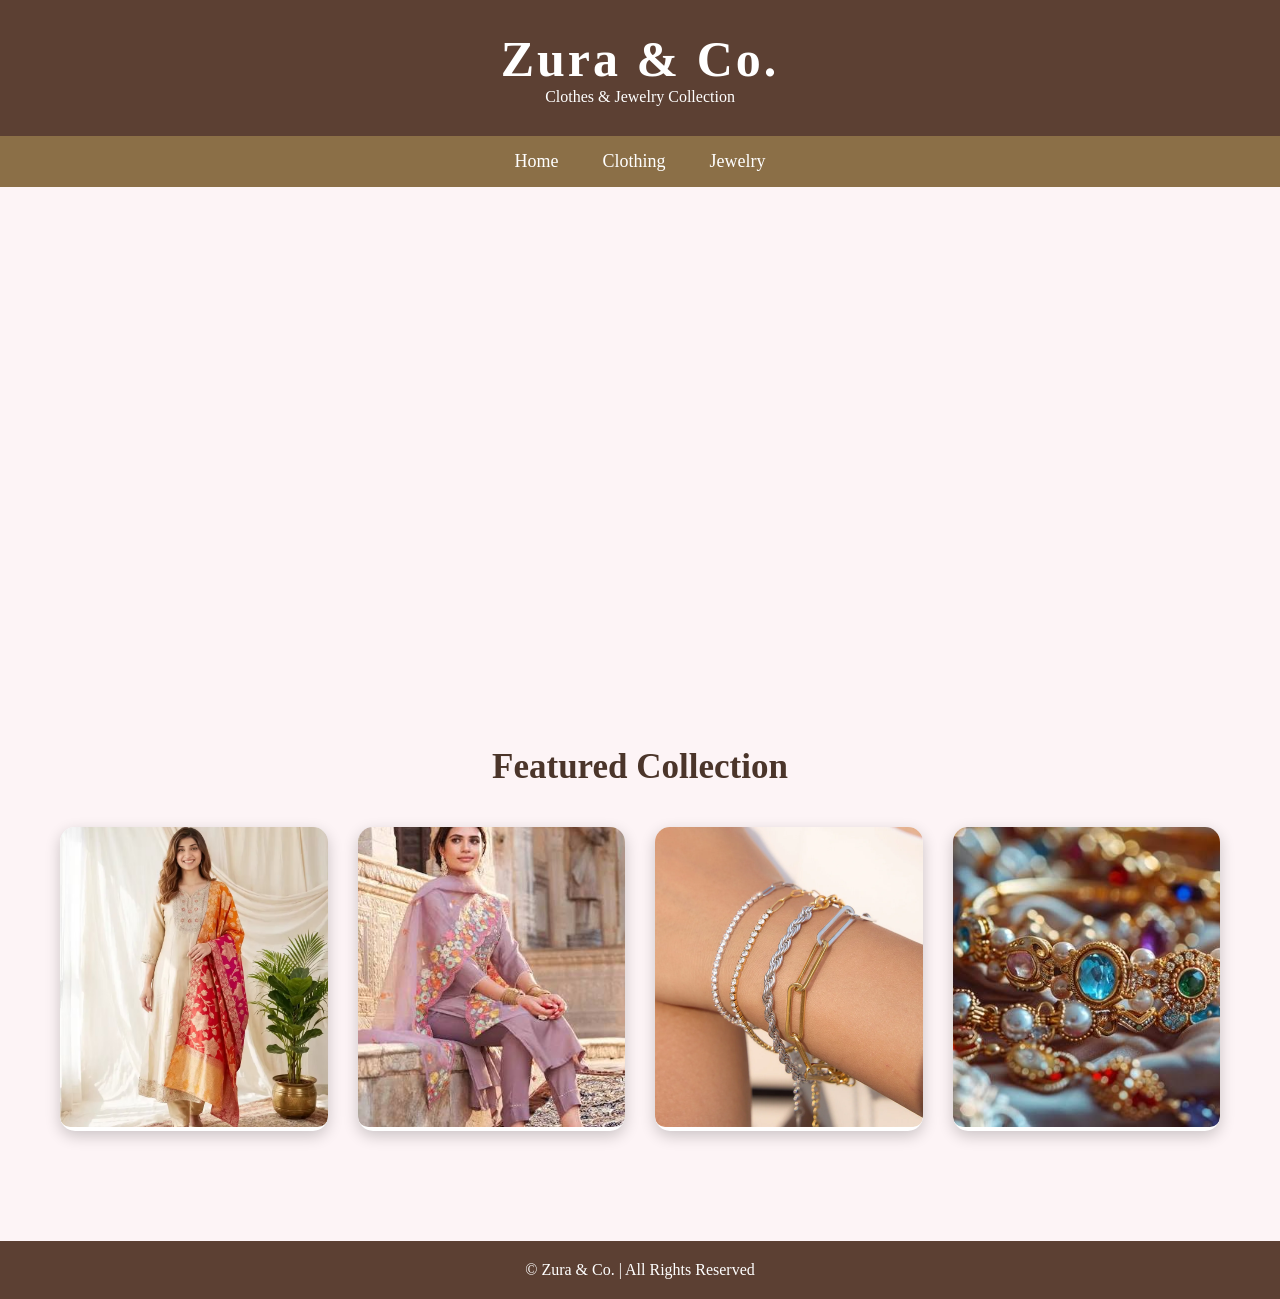
<file: index.html>
<!DOCTYPE html>
<html lang="en">
<head>
    <meta charset="UTF-8">
    <meta name="viewport" content="width=device-width, initial-scale=1.0">
    <title>Zura & Co.</title>
    <link rel="stylesheet" href="style.css">
</head>
<body>

<header>
    <h1>Zura & Co.</h1>
    <p>Clothes & Jewelry Collection</p>
</header>

<nav>
    <a href="home.html">Home</a>
    <a href="clothing.html">Clothing</a>
    <a href="jewelry.html">Jewelry</a>
</nav>
<section class="hero">
    
</section>

<section class="products">
    <h2>Featured Collection</h2>

    <div class="product-grid">

        <div class="card">
            <img src="image1.jpg.avif" alt="">
        </div>

        <div class="card">
            <img src="image2.jpg.jfif" alt="">
        </div>

        <div class="card">
            <img src="image3.jpg" alt="">
        </div>

        <div class="card">
            <img src="image4.jpg" alt="">
        </div>

    </div>
</section>

<footer>
    <p>© Zura & Co. | All Rights Reserved</p>
</footer>

<script src="script.js"></script>
</body>
</html>
</file>
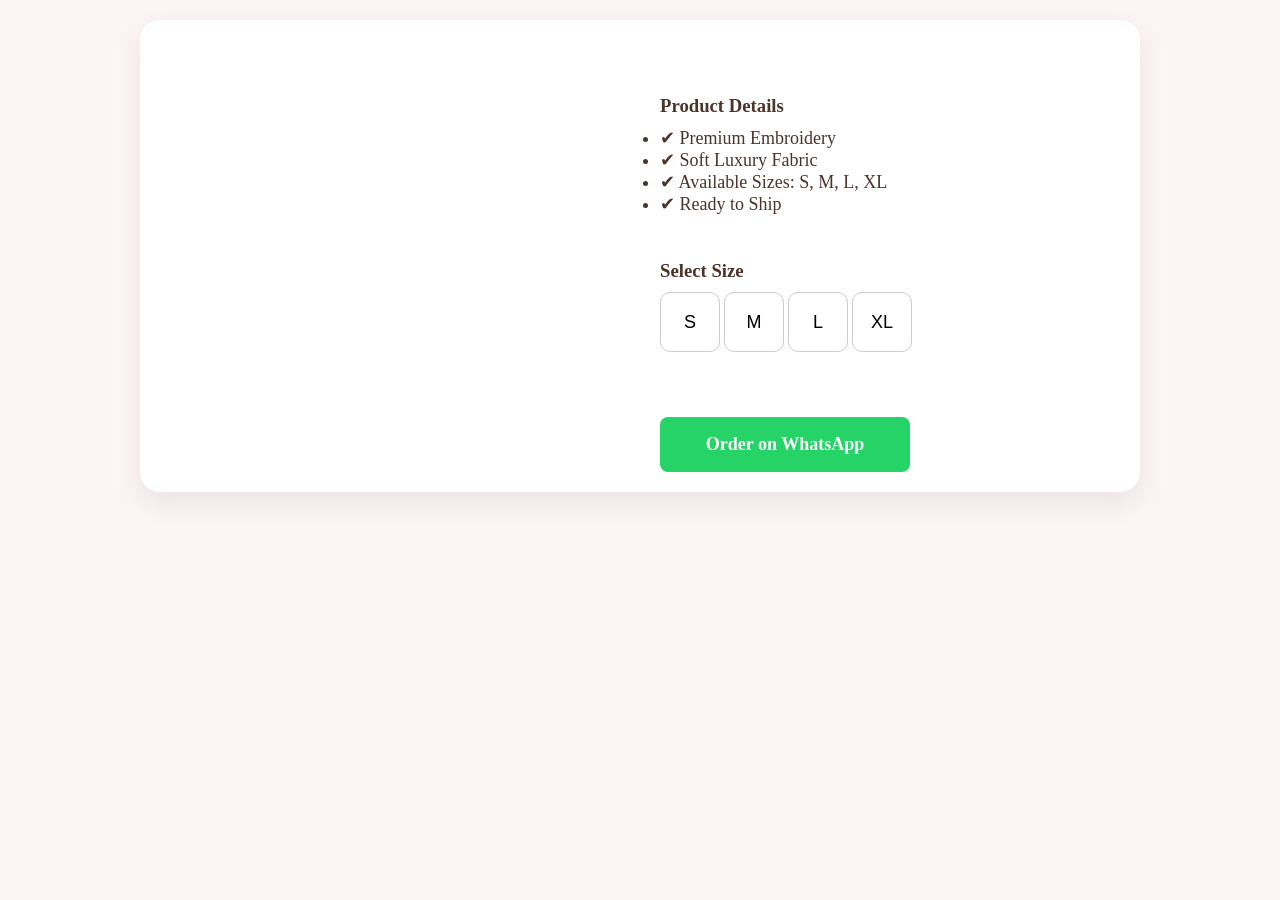
<file: product.html>
<!DOCTYPE html>
<html lang="en">
<head>
    <meta charset="UTF-8">
    <meta name="viewport" content="width=device-width, initial-scale=1.0">
    <title>Product Details</title>
    <link rel="stylesheet" href="style.css">
</head>

<body>


<div class="product-page">

    <!-- Left Side -->
    <div class="left-side">
        <div id="mediaContainer">
            <img id="productImage" style="display:none;" alt="Product Image">

            <video id="productVideo" controls autoplay muted playsinline style="display:none;">
                <source id="videoSource" src="" type="video/mp4">
            </video>
        </div>
        <div id="galleryThumbnails" class="gallery-thumbnails" aria-label="Product gallery"></div>
    </div>

    <!-- Right Side -->
    <div class="right-side">

        <h1 id="productName"></h1>

        <h2 id="productPrice"></h2>

        <h3>Product Details</h3>

        <ul class="details">
            <li>✔ Premium Embroidery</li>
            <li>✔ Soft Luxury Fabric</li>
            <li>✔ Available Sizes: S, M, L, XL</li>
            <li>✔ Ready to Ship</li>
        </ul>

        <h3>Select Size</h3>

        <div class="sizes">
            <button class="size-btn" data-size="S">S</button>
            <button class="size-btn" data-size="M">M</button>
            <button class="size-btn" data-size="L">L</button>
            <button class="size-btn" data-size="XL">XL</button>
        </div>

        <p id="productDesc"></p>

        <a id="whatsappBtn" target="_blank">
            Order on WhatsApp
        </a>

    </div>

</div>

<script>
const params = new URLSearchParams(window.location.search);

const name = params.get("name");
const price = params.get("price");
const image = params.get("image");
const video = params.get("video");
const desc = params.get("desc");
const phone = params.get("phone");
const galleryParam = params.get("gallery");

// Product information
document.getElementById("productName").textContent = name;
document.getElementById("productPrice").textContent = price;
document.getElementById("productDesc").textContent = desc;

// Gallery: newer product links can pass multiple image/video paths. Older
// links remain supported and use their existing media as a one-item gallery.
const img = document.getElementById("productImage");
const videoElement = document.getElementById("productVideo");
const videoSource = document.getElementById("videoSource");
const thumbnails = document.getElementById("galleryThumbnails");

let gallery = [];
try {
    gallery = galleryParam ? JSON.parse(galleryParam) : [];
} catch {
    gallery = [];
}

if (!Array.isArray(gallery) || gallery.length === 0) {
    gallery = [video || image].filter(Boolean);
}

function isVideo(media) {
    return /\.mp4($|\?)/i.test(media);
}

function showMedia(media) {
    const videoMedia = isVideo(media);
    img.style.display = videoMedia ? "none" : "block";
    videoElement.style.display = videoMedia ? "block" : "none";

    if (videoMedia) {
        videoSource.src = media;
        videoElement.load();
    } else {
        img.src = media;
    }

    document.querySelectorAll(".gallery-thumb").forEach((thumbnail) => {
        thumbnail.classList.toggle("active", thumbnail.dataset.media === media);
    });
}

gallery.forEach((media, index) => {
    const thumbnail = document.createElement("button");
    thumbnail.type = "button";
    thumbnail.className = "gallery-thumb";
    thumbnail.dataset.media = media;
    thumbnail.setAttribute("aria-label", `View ${name || "product"} ${index + 1}`);
    thumbnail.innerHTML = isVideo(media)
        ? `<video src="${media}" muted playsinline></video><span class="video-badge">Video</span>`
        : `<img src="${media}" alt="${name || "Product"} view ${index + 1}">`;
    thumbnail.addEventListener("click", () => showMedia(media));
    thumbnails.append(thumbnail);
});

if (gallery.length) showMedia(gallery[0]);

// WhatsApp
const whatsappBtn = document.getElementById("whatsappBtn");
whatsappBtn.href = `https://wa.me/${966510882936}?text=${encodeURIComponent("Hello, I would like to order " + name)}`;

let selectedSize = "";

const sizeButtons = document.querySelectorAll(".size-btn");

sizeButtons.forEach(button => {

    if(button.disabled) return;

    button.addEventListener("click", () => {

        sizeButtons.forEach(btn => btn.classList.remove("active"));

        button.classList.add("active");

        selectedSize = button.dataset.size;

    });

});

document.getElementById("whatsappBtn").addEventListener("click", function(e){

    e.preventDefault();

    if(selectedSize === ""){
        alert("Please select a size.");
        return;
    }

    const message =
`Hello,

I would like to order:

Product: ${name}
Price: ${price}
Size: ${selectedSize}`;

    window.open(
`https://wa.me/${phone || "966510882936"}?text=${encodeURIComponent(message)}`,
"_blank");

});
</script>
</body>
</html>
</file>
<file: style.css>
*{
    margin:0;
    padding:0;
    box-sizing:border-box;
}

body{
    font-family: Georgia, serif;
    background:#f7f0e4;
    color:#4b352a;
}

header{
    background:#5c4033;
    color:white;
    text-align:center;
    padding:30px;
}

header h1{
    font-size:50px;
    letter-spacing:3px;
}

nav{
    background:#8b6f47;
    text-align:center;
    padding:15px;
}

nav a{
    color:white;
    text-decoration:none;
    margin:20px;
    font-size:18px;
}

nav a:hover{
    color:#f7e7ce;
}

.hero{
    background:url('https://images.unsplash.com/photo-1496747611176-843222e1e57c');
    background-size:cover;
    background-position:center;
    height:500px;
    display:flex;
    justify-content:center;
    align-items:center;
}

.hero-text{
    background:rgba(0,0,0,0.5);
    color:white;
    padding:40px;
    text-align:center;
    border-radius:10px;
}

.hero button{
    margin-top:20px;
    padding:12px 30px;
    background:#c19a6b;
    color:white;
    border:none;
    cursor:pointer;
}

.products{
    padding:60px;
    text-align:center;
}

.products h2{
    margin-bottom:40px;
    font-size:35px;
}

.product-grid{
    display:grid;
    grid-template-columns:repeat(auto-fit,minmax(250px,1fr));
    gap:30px;
}

.card{
    background:white;
    border-radius:15px;
    overflow:hidden;
    box-shadow:0 5px 15px rgba(0,0,0,0.2);
    transition:0.4s;
}

.card:hover{
    transform:translateY(-10px);
}

.card img{
    width:100%;
    height:300px;
    object-fit:cover;
}

.card h3{
    margin:20px 0 10px;
}

.card p{
    padding-bottom:20px;
    color:#8b6f47;
    font-size:20px;
}

footer{
    background:#5c4033;
    color:white;
    text-align:center;
    padding:20px;
    margin-top:50px;
}

.buttons{
    margin-top:30px;
}

.btn{
    display:inline-block;
    background:#8b6f47;
    color:white;
    padding:15px 30px;
    text-decoration:none;
    margin:10px;
    border-radius:5px;
    font-size:18px;
}

.btn:hover{
    background:#5c4033;
}
.buttons{
    margin-top:30px;
}

.btn{
    display:inline-block;
    background:#8b6f47;
    color:white;
    padding:15px 30px;
    text-decoration:none;
    margin:10px;
    border-radius:5px;
    font-size:18px;
}

.btn:hover{
    background:#5c4033;
}
.card video {
    width: 100%;
    height: 300px;
    object-fit: cover;
}
body{
    background:#fdf4f6;
    font-family:Georgia, serif;
    color:#4b352a;
}
.product-page{
    display:flex;
    gap:40px;
    max-width:1000px;
    margin:20px auto;
    padding:20px;
    background:#fff;
    border-radius:20px;
    box-shadow:0 10px 30px rgba(0,0,0,.08);
}
.left-side{
    flex:1;
}

.right-side{
    flex:1;
    display:flex;
    flex-direction:column;
}
.right-side h1{
    margin-bottom:10px;
}

.right-side h2{
    margin-bottom:25px;
    color:#b76e79;
}
.right-side h3{
    margin-top:20px;
    margin-bottom:10px;
}


.product-page video{
    width:100%;
    border-radius:10px;
    height:400px;
    object-fit:cover;
}

#productPrice{
    font-size:34px;
    color:#b76e79;
    margin-bottom:25px;
}
#productDesc{
    margin-bottom:30px;
    line-height:1.5;
}


#whatsappBtn{
    display: flex;
    justify-content: center;
    align-items: center;

    width: 250px;
    max-width: 320px;
    height: 55px;

    margin-top: 10px;
    background: #25D366;
    color: white;
    text-decoration: none;
    border-radius: 8px;
    font-size: 18px;
    font-weight: bold;

    transition: 0.3s;
}

#whatsappBtn:hover{
    background: #1EBE5D;
}
.card img{
    width:100%;
    height:300px;
    object-fit:cover;
    border-radius:10px;
}
#mediaContainer{
    width:100%;
    max-width:400px;
    margin:auto;
}

#productImage,
#productVideo{
    width:95%;
    height:450px;
    border-radius:15px;
    background:#f8f8f8;
    object-fit:cover;
}
.gallery-thumbnails{
    display:flex;
    gap:12px;
    margin-top:16px;
    overflow-x:auto;
    padding:2px;
}
.gallery-thumb{
    position:relative;
    flex:5 0 82px;
    height:100px;
    padding:0;
    border:2px solid transparent;
    border-radius:10px;
    overflow:hidden;
    background:#f7e9ed;
    cursor:pointer;
    transition:transform .2s, border-color .2s;
}
.gallery-thumb:hover,
.gallery-thumb.active{
    border-color:#b76e79;
    transform:translateY(-2px);
}
.gallery-thumb img,
.gallery-thumb video{
    width:100%;
    height:100%;
    object-fit:cover;
    display:block;
}
.video-badge{
    position:absolute;
    right:5px;
    bottom:5px;
    padding:3px 5px;
    border-radius:4px;
    background:rgba(75,53,42,.8);
    color:#fff;
    font:11px Arial, sans-serif;
}
#productName{
    font-size:30px;
    margin-bottom:10px;
    font-weight:bold;
}
.details{
    margin-bottom:25px;
}

.details li{
    margin-right:12px 0;
    font-size:18px;
}
.sizes{
    margin-bottom:25px;
}


.size-btn{
    width:60px;
    height:60px;
    border:1px solid #ccc;
    background:white;
    border-radius:10px;
    cursor:pointer;
    font-size:18px;
    transition:.3s;
}

.size-btn:hover{
    background:#b76e79;
    color:white;
}

.size-btn.active{
    background:#b76e79;
    color:white;
    border-color:#b76e79;
}

.out-of-stock{
    background:#eee;
    color:#999;
    cursor:not-allowed;
    text-decoration:line-through;
}
@media (max-width: 760px){
    .product-page{flex-direction:column;gap:25px;margin:20px 15px;padding:25px;}
    #productImage, #productVideo, .product-page video{height:360px;}
    #whatsappBtn{width:100%;}
}
</file>
